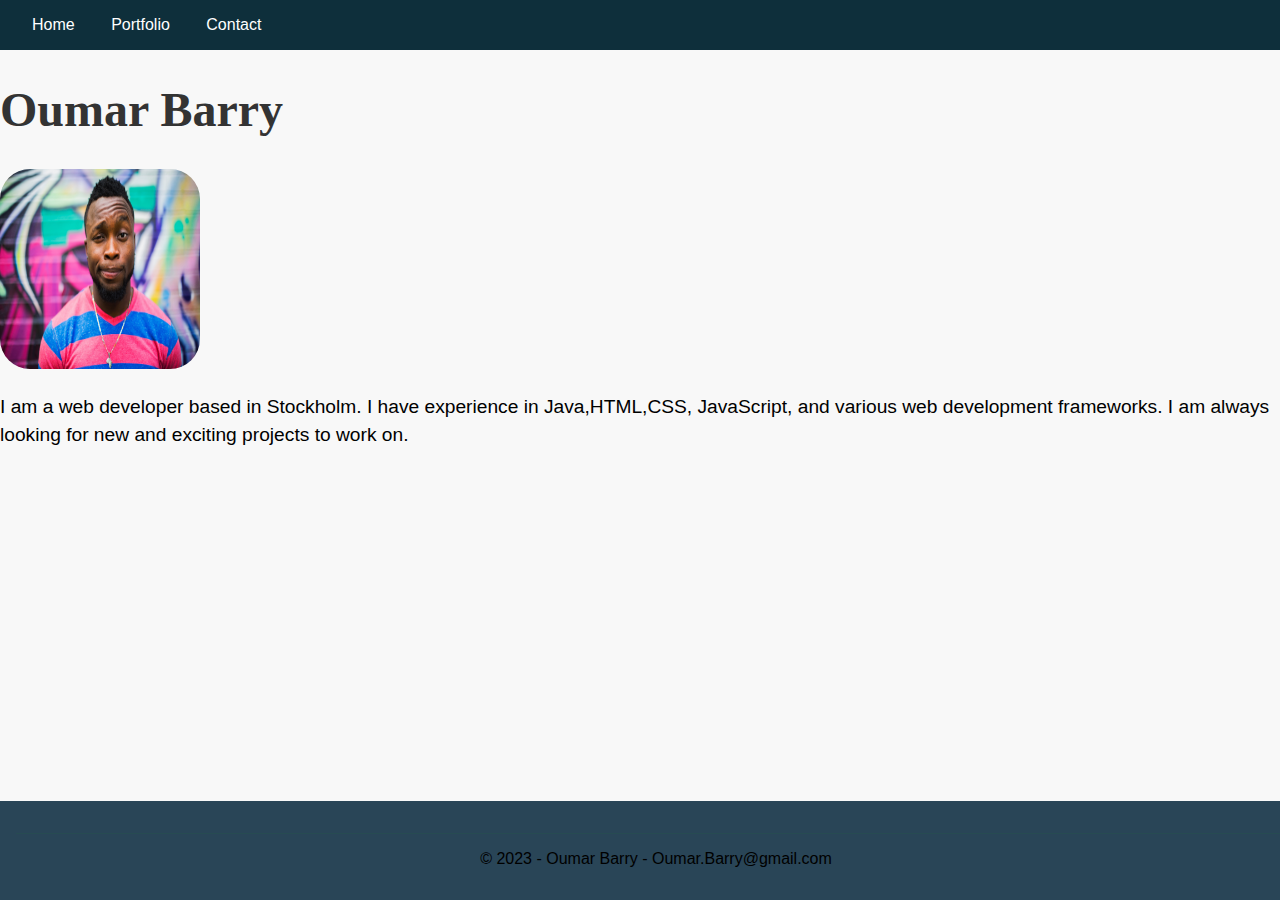
<file: index.html>
<!DOCTYPE html>
<html lang="en">
  <head>
    <meta charset="UTF-8" />
    <title>My Personal Portfolio</title>
    <link rel="stylesheet" href="style.css" />
  </head>
  <body>
    <header>
      <nav>
        <ul>
          <li><a href="index.html">Home</a></li>
          <li><a href="portfolio.html">Portfolio</a></li>
          <li><a href="contact.html">Contact</a></li>
        </ul>
      </nav>
    </header>
    <div class="main-container">
      <h1 class="name">Oumar Barry</h1>
      <img
        src="images/John.jpg"
        alt="Profile Picture"
        style="height: 200px; width: 200px; border-radius: 30px"
      />

      <p class="bio">
        I am a web developer based in Stockholm. I have experience in
        Java,HTML,CSS, JavaScript, and various web development frameworks. I am
        always looking for new and exciting projects to work on.
      </p>
    </div>
    <footer>
      <hr />
      <p>&copy; 2023 - Oumar Barry - Oumar.Barry@gmail.com</p>
    </footer>
  </body>
</html>
</file>
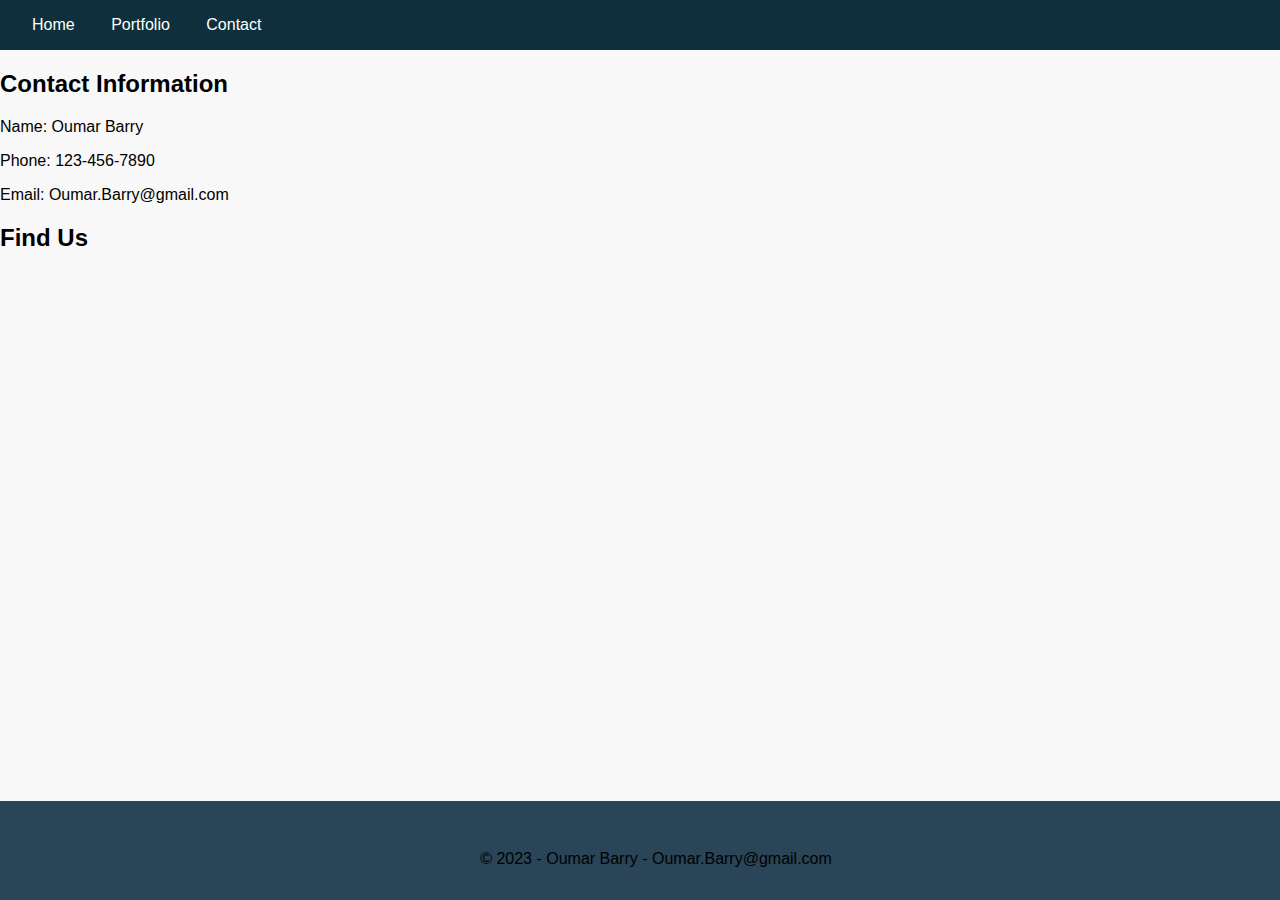
<file: contact.html>
<!DOCTYPE html>
<html lang="en">
  <head>
    <meta charset="UTF-8" />
    <title>My Personal Portfolio</title>
    <link rel="stylesheet" href="style.css" />
  </head>
  <body>
    <header>
      <nav>
        <ul>
          <li><a href="index.html">Home</a></li>
          <li><a href="portfolio.html">Portfolio</a></li>
          <li><a href="contact.html">Contact</a></li>
        </ul>
      </nav>
    </header>
    <section id="contact">
      <h2>Contact Information</h2>
      <p>Name: Oumar Barry</p>
      <p>Phone: 123-456-7890</p>
      <p>Email: Oumar.Barry@gmail.com</p>

      <h2>Find Us</h2>

      <iframe
        src="https://www.google.com/maps/embed?pb=!1m18!1m12!1m3!1d2034.1790598027037!2d18.0215887!3d59.3466588!2m3!1f0!2f0!3f0!3m2!1i1024!2i768!4f13.1!3m3!1m2!1s0x465f9d9c97e604fd%3A0xad7ebff2ee04c727!2sTomtebodav%C3%A4gen%205%2C%20171%2065%20Solna!5e0!3m2!1ssv!2sse!4v1678888861199!5m2!1ssv!2sse"
        width="600"
        height="450"
        style="border: 0"
        allowfullscreen=""
        loading="lazy"
      ></iframe>
    </section>
    <footer>
      <hr />
      <p>&copy; 2023 - Oumar Barry - Oumar.Barry@gmail.com</p>
    </footer>
  </body>
</html>
</file>
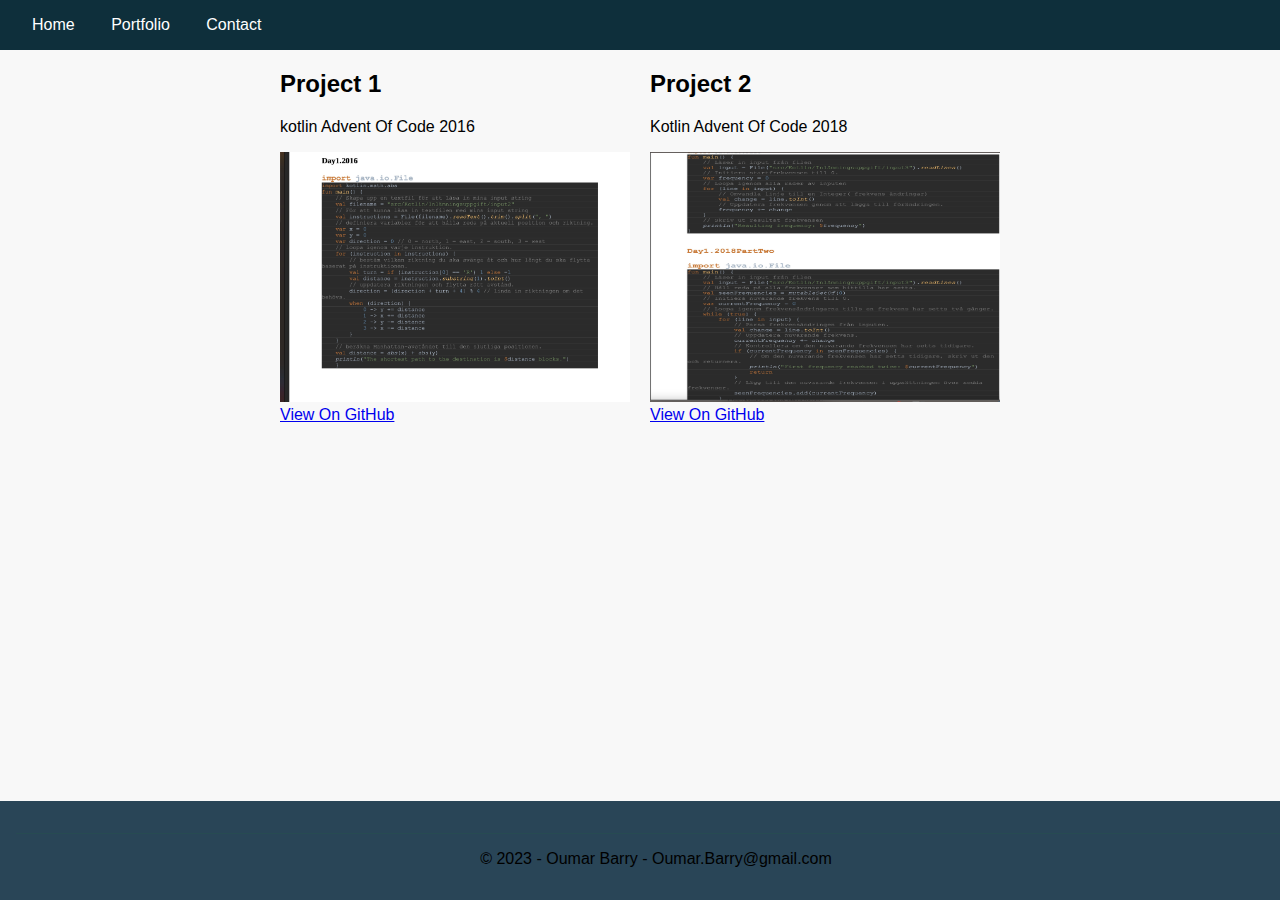
<file: portfolio.html>
<!DOCTYPE html>
<html lang="en">
  <head>
    <meta charset="UTF-8" />
    <meta http-equiv="X-UA-Compatible" content="IE=edge" />
    <meta name="viewport" content="width=device-width, initial-scale=1.0" />
    <title>My Personal Portfolio</title>
    <link rel="stylesheet" href="portfoliostyle.css" />
  </head>
  <body>
    <header>
      <nav>
        <ul>
          <li><a href="index.html">Home</a></li>
          <li><a href="portfolio.html">Portfolio</a></li>
          <li><a href="contact.html">Contact</a></li>
        </ul>
      </nav>
    </header>
    <!--  -->
    <div class="parentContainer">
      <div class="childContainer">
        <div class="imgOne">
          <h2>Project 1</h2>
          <p>kotlin Advent Of Code 2016</p>
          <img
            src="images/project1.jpeg"
            alt="Project 1"
            style="width: 350px; height: 250px"
          />
          <a
            href="https://github.com/Oumarbaarry/FunktionellProgrammering/blob/main/src/Kotlin/Inlämningsuppgift/Day1.2016.kt"
            target="_blank"
          >
            <br />
            View On GitHub
          </a>
        </div>
        <div class="imgTwo">
          <h2>Project 2</h2>
          <p>Kotlin Advent Of Code 2018</p>
          <img
            src="images/project2.jpeg"
            alt="Project 2"
            style="width: 350px; height: 250px"
          />
          <a
            href="https://github.com/Oumarbaarry/FunktionellProgrammering/tree/main/src/Kotlin/Inlämningsuppgift"
            target="_blank"
          >
            <br />
            View On GitHub
          </a>
        </div>
      </div>
    </div>
    <footer>
      <hr />
      <p>&copy; 2023 - Oumar Barry - Oumar.Barry@gmail.com</p>
    </footer>
  </body>
</html>
</file>
<file: style.css>
body {
    font-family: Arial, sans-serif;
    margin: 0;
    padding: 0;
    background-color: rgb(248, 248, 248);
    height: 800px;
}


header {
    background-color: #0e2f3b;
    color: #fff;
    padding: 1em;
}

nav ul {
    list-style: none;
    margin: 0;
    padding: 0;
}

nav li {
    display: inline-block;
}

nav a {
    color: #fff;
    text-decoration: none;
    padding: 1em;
}

nav a:hover {
    background-color: #555;
}

main {
    padding: 2em;
}

.name {
    font-family: 'Pacifico', cursive;
    font-size: 3em;
    color: #333;
}

.bio {
    font-size: 1.2em;
    line-height: 1.5;
}

footer {
    background-color: rgb(41, 69, 87);
    text-align: center;
    padding: 1em;
    margin-top: auto;
    position: absolute;
    bottom: 0;
    width: 100%;
}

footer hr {
    border: none;
    border-top: 1px solid #274b52;
    margin: 1em 0;
}
img {
    height: 200px;
     width: 200px;
     border-radius: 30px;
     
   }

@media (max-width: 600px) {
    nav {
        text-align: center;
    }

    nav ul {
        display: block;
        margin: 0 auto;
    }

    nav li {
        display: block;
    }

    nav a {
        display: block;
    }
      
      
}
</file>
<file: portfoliostyle.css>
body {
    font-family: Arial, sans-serif;
    margin: 0;
    padding: 0;
    background-color: rgb(248, 248, 248);
    display: grid;
    width: 100%;
}

header {
    background-color: #0e2f3b;
    color: #fff;
    padding: 1em;
}
.childContainer
{
    display: flex;
    justify-content: center;
    
}
.imgOne{
    margin-right: 20px;
}
img{
    flex-direction: row;
}
nav ul {
    list-style: none;
    margin: 0;
    padding: 0;
}

nav li {
    display: inline-block;
}

nav a {
    color: #fff;
    text-decoration: none;
    padding: 1em;
}

nav a:hover {
    background-color: #555;
}


footer {
    background-color: rgb(41, 69, 87);
    text-align: center;
    padding: 1em;
    margin-top: auto;
    position: absolute;
    bottom: 0;
    width: 100%;
}

footer hr {
    border: none;
    border-top: 1px solid #274b52;
    margin: 1em 0;
}
</file>
